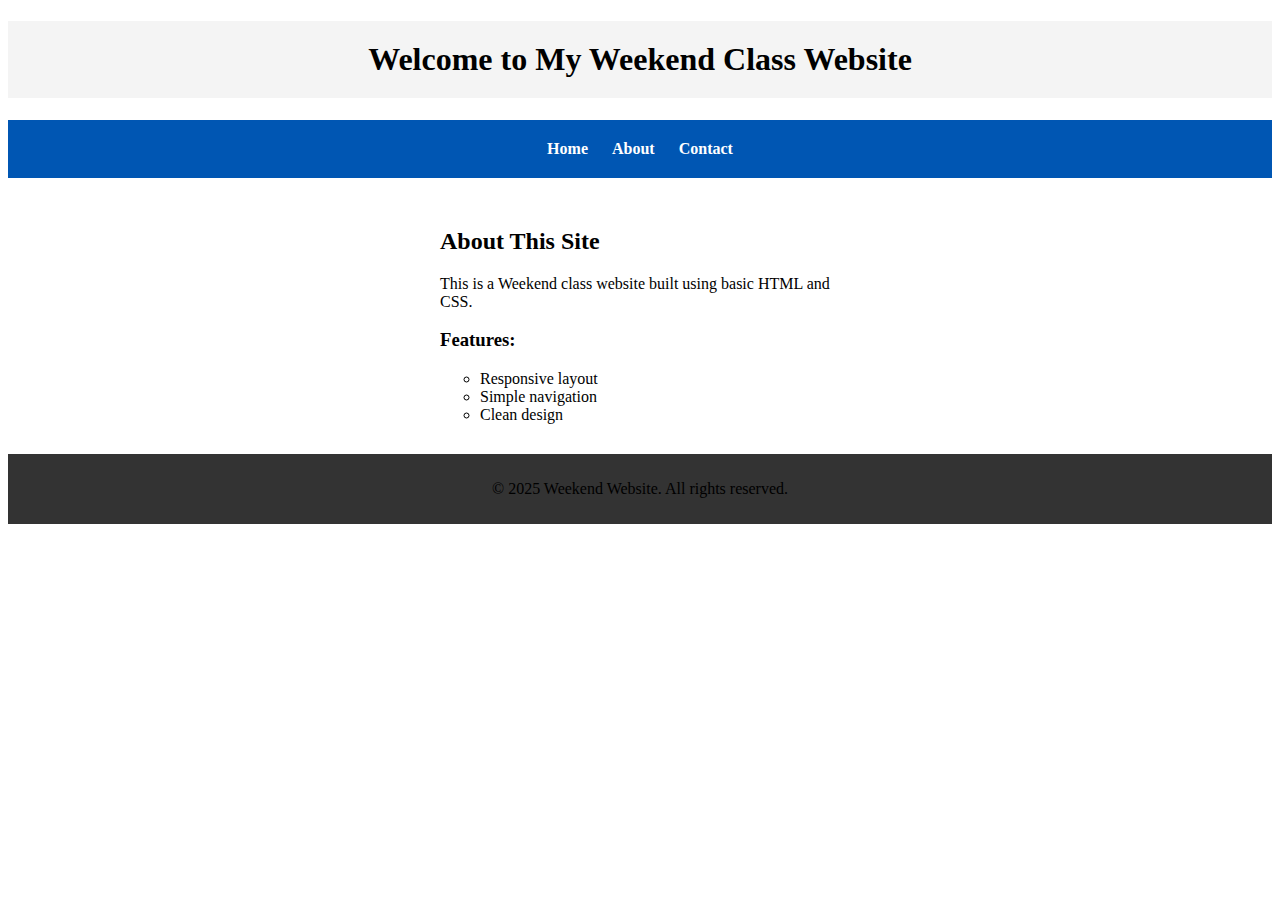
<file: index.html>
<!DOCTYPE html>
<html lang="en">
<head>
  <meta charset="UTF-8" />
  <meta name="viewport" content="width=device-width, initial-scale=1.0" />
  <title>Weekend Website</title>
  <!-- <style>
    body {
      margin: 0;
      font-family: Arial, sans-serif;
      background-color: #f4f4f4;
      color: #333;
    }


    
    header {
      background-color: #007BFF;
      color: white;
      padding: 20px 0;
      text-align: center;
    }

    nav {
      background-color: #0056b3;
      padding: 10px;
      text-align: center;
    }

    nav a {
      color: white;
      text-decoration: none;
      margin: 0 15px;
      font-weight: bold;
    }

    nav a:hover {
      text-decoration: underline;
    }

    .container {
      padding: 40px;
      max-width: 900px;
      margin: auto;
      background: white;
    }

    footer {
      background-color: #333;
      color: white;
      text-align: center;
      padding: 15px 0;
      position: fixed;
      bottom: 0;
      width: 100%;
    }

    @media (max-width: 600px) {
      .container {
        padding: 20px;
      }

      nav a {
        display: block;
        margin: 10px 0;
      }
    }
  </style> -->

  <style>
    .hikmah {
        color: #fff;
        text-decoration: none;
        margin: 20px 10px;
        font-weight: bold;
    }

    .container{
        /* text-align: center; */
        padding: 30px;
        font-weight: 400;
        margin: auto;
        width: 400px;
    }

    .container ul{
        list-style-type: circle;
        width: 400px;
        margin: auto;
        /* background-color: red; */
    }

    footer{
        background-color: #333;
        text-align: center;
        padding: 10px;
    }
  
  </style>

</head>

<body>

    

  <header>
    <h1 style="text-align: center; padding:20px 0px ; background-color: #f4f4f4 ">Welcome to My Weekend Class Website</h1>
  </header>

  <nav  style="text-align: center; padding:20px; background-color: #0056b3; color: white;" >
    <a class="hikmah" href="#">Home</a>
    <a class="hikmah" href="./about.html">About</a>
    <a class="hikmah" href="#">Contact</a>
  </nav>

  <div class="container">
    <h2>About This Site</h2>
    <p>This is a Weekend class website built using basic HTML and CSS.</p>

    <h3>Features:</h3>
    <ul>
      <li>Responsive layout</li>
      <li>Simple navigation</li>
      <li>Clean design</li>
    </ul>
  </div>

  <footer>
    <p>&copy; 2025 Weekend Website. All rights reserved.</p>
   
  </footer>

</body>
</html>
</file>
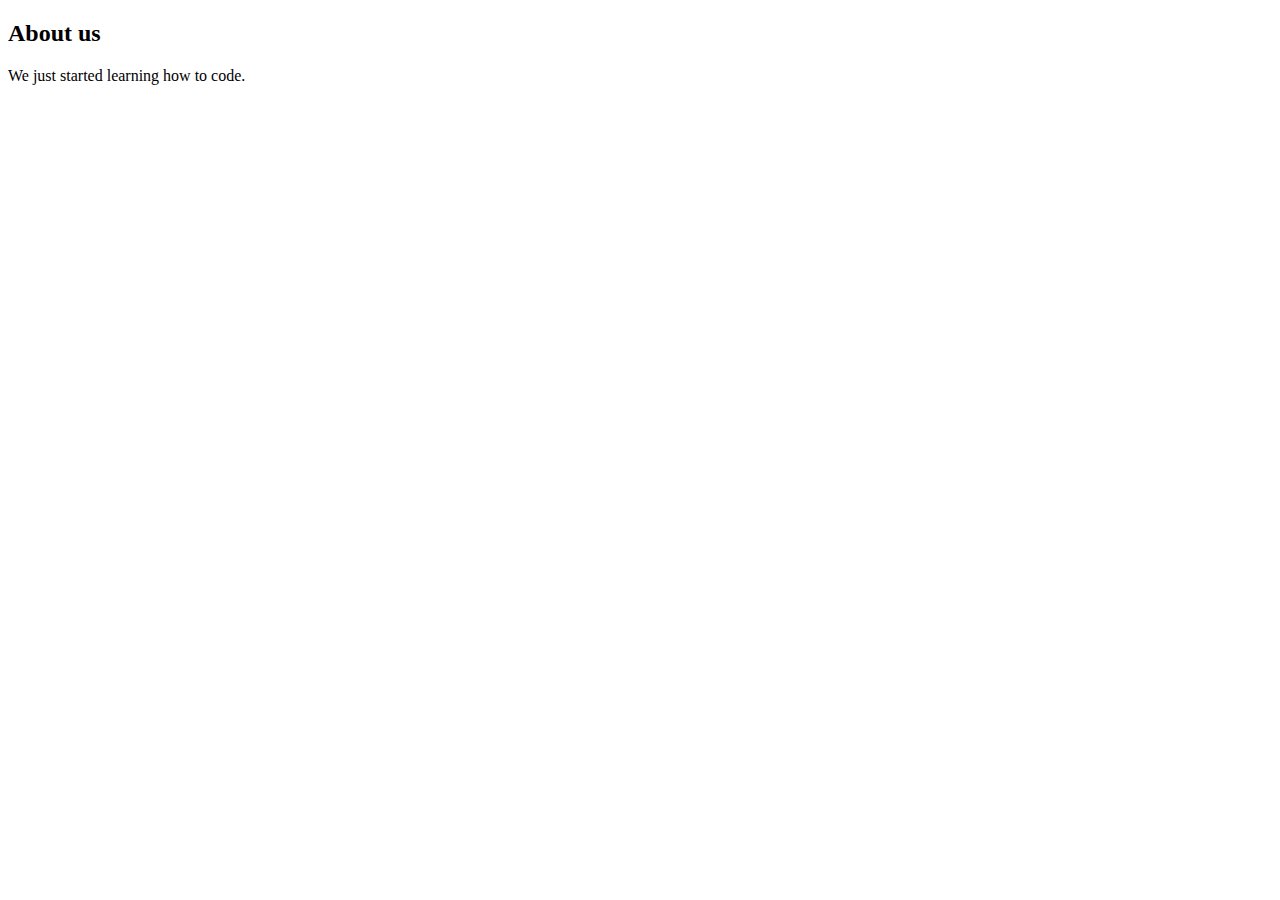
<file: about.html>
<!DOCTYPE html>
<html lang="en">
<head>
  <meta charset="UTF-8">
  <meta name="viewport" content="width=device-width, initial-scale=1.0">
  <title>Document</title>
</head>
<body>



  <h2>About us</h2>
<p>We just started learning how to code.</p>  
</body>
</html>
</file>
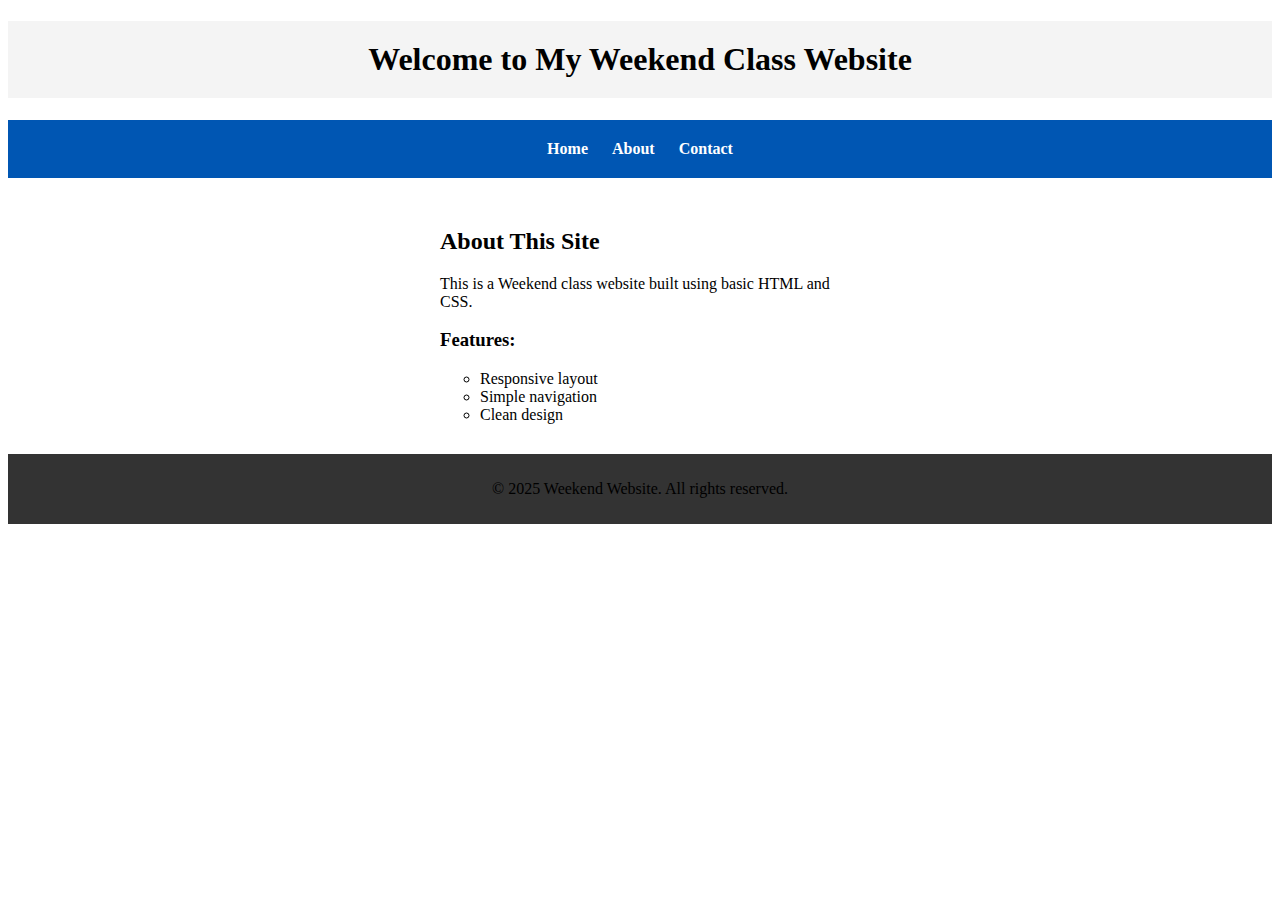
<file: firstclass.html>
<!DOCTYPE html>
<html lang="en">
<head>
  <meta charset="UTF-8" />
  <meta name="viewport" content="width=device-width, initial-scale=1.0" />
  <title>Weekend Website</title>
  <!-- <style>
    body {
      margin: 0;
      font-family: Arial, sans-serif;
      background-color: #f4f4f4;
      color: #333;
    }


    
    header {
      background-color: #007BFF;
      color: white;
      padding: 20px 0;
      text-align: center;
    }

    nav {
      background-color: #0056b3;
      padding: 10px;
      text-align: center;
    }

    nav a {
      color: white;
      text-decoration: none;
      margin: 0 15px;
      font-weight: bold;
    }

    nav a:hover {
      text-decoration: underline;
    }

    .container {
      padding: 40px;
      max-width: 900px;
      margin: auto;
      background: white;
    }

    footer {
      background-color: #333;
      color: white;
      text-align: center;
      padding: 15px 0;
      position: fixed;
      bottom: 0;
      width: 100%;
    }

    @media (max-width: 600px) {
      .container {
        padding: 20px;
      }

      nav a {
        display: block;
        margin: 10px 0;
      }
    }
  </style> -->

  <style>
    .hikmah {
        color: #fff;
        text-decoration: none;
        margin: 20px 10px;
        font-weight: bold;
    }

    .container{
        /* text-align: center; */
        padding: 30px;
        font-weight: 400;
        margin: auto;
        width: 400px;
    }

    .container ul{
        list-style-type: circle;
        width: 400px;
        margin: auto;
        /* background-color: red; */
    }

    footer{
        background-color: #333;
        text-align: center;
        padding: 10px;
    }
  
  </style>

</head>
<body>

    

  <header>
    <h1 style="text-align: center; padding:20px 0px ; background-color: #f4f4f4 ">Welcome to My Weekend Class Website</h1>
  </header>

  <nav  style="text-align: center; padding:20px; background-color: #0056b3; color: white;" >
    <a class="hikmah" href="#">Home</a>
    <a class="hikmah" href="#">About</a>
    <a class="hikmah" href="#">Contact</a>
  </nav>

  <div class="container">
    <h2>About This Site</h2>
    <p>This is a Weekend class website built using basic HTML and CSS.</p>

    <h3>Features:</h3>
    <ul>
      <li>Responsive layout</li>
      <li>Simple navigation</li>
      <li>Clean design</li>
    </ul>
  </div>

  <footer>
    <p>&copy; 2025 Weekend Website. All rights reserved.</p>
   
  </footer>

</body>
</html>
</file>
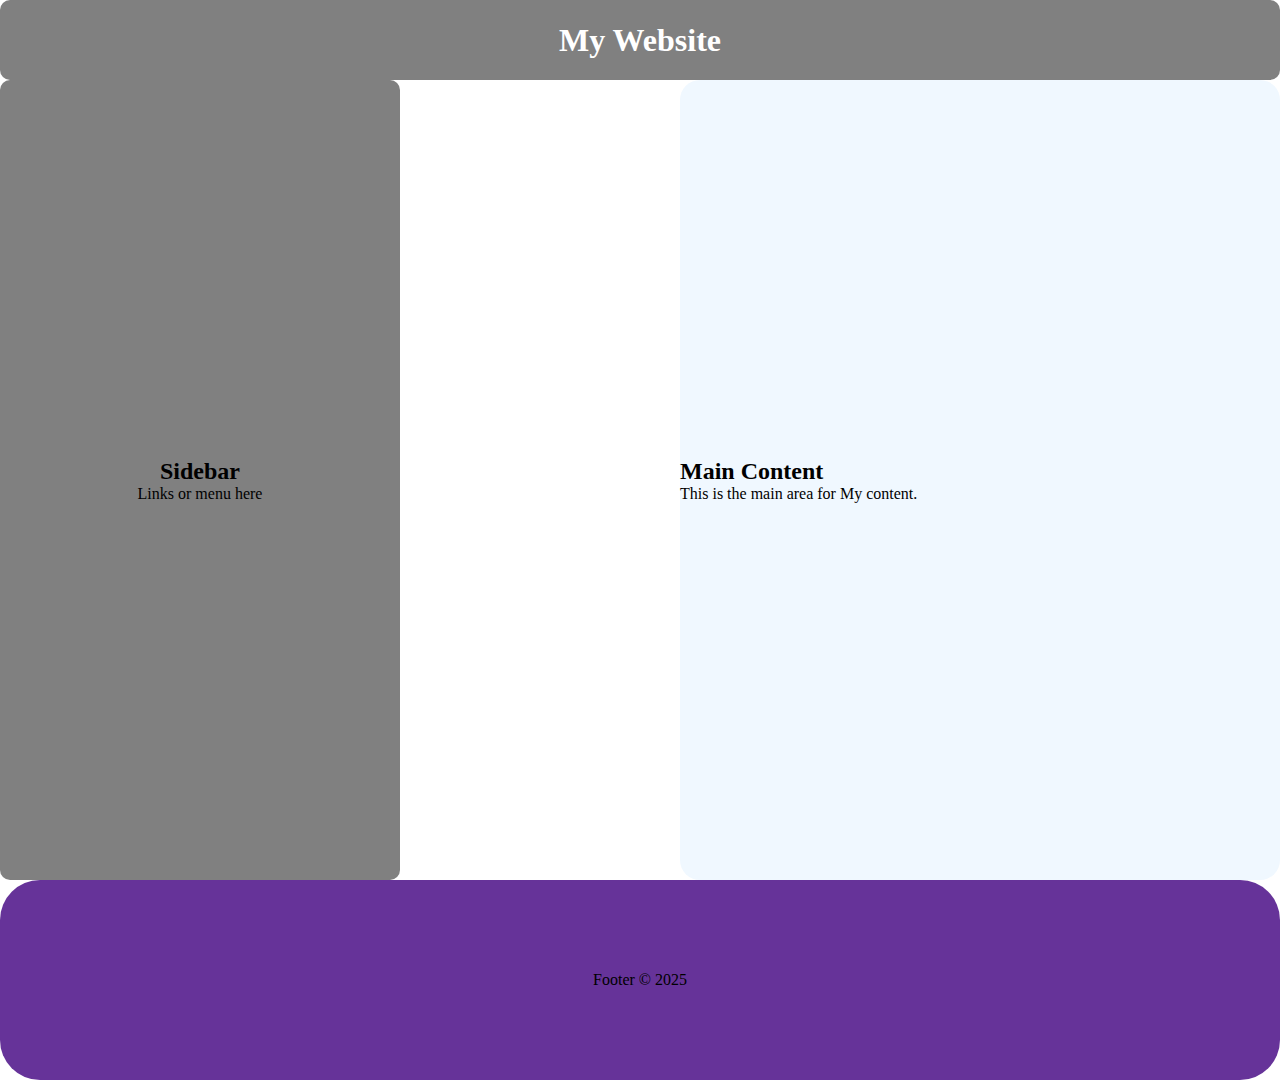
<file: flex.html>
<!DOCTYPE html>
<html lang="en">
<head>
  <meta charset="UTF-8">
  <meta name="viewport" content="width=device-width, initial-scale=1.0">
  <title>Simple Flexbox Layout</title>
    <link rel="stylesheet" href="./flex.css"/>


  <!-- <style>
    * {
      box-sizing: border-box;
      margin: 0;
      padding: 0;
    }

    body {
      font-family: Arial, sans-serif;
    }

    header, footer {
      background-color: #333;
      color: white;
      text-align: center;
      padding: 1rem;
    }

    .container {
      display: flex;
      flex-direction: row;
      min-height: 80vh;
    }

    .sidebar {
      background-color: #f4f4f4;
      padding: 1rem;
      width: 25%;
    }

    .main {
      background-color: #fff;
      padding: 1rem;
      flex: 1;
    }

    footer {
      background-color: #333;
      color: white;
      text-align: center;
      padding: 1rem;
    }

    @media (max-width: 768px) {
      .container {
        flex-direction: column;
      }

      .sidebar {
        width: 100%;
      }
    }
  </style> -->
</head>
<body>

  <header>
    <h1>My Website</h1>
  </header>

  <div class="container">
    <aside class="sidebar">
      <h2>Sidebar</h2>
      <p>Links or menu here</p>
    </aside>
   

    <main class="main">
      <h2>Main Content</h2>
      <p>This is the main area for My content.</p>
    </main>
  </div>

  <footer>
    <p>Footer © 2025</p>
  </footer>

</body>
</html>
</file>
<file: flex.css>
*{
    padding: 0px;
    margin: 0px;
}

body{
    overflow-y: hidden;
}


header{
    background-color: grey;
    height: 80px;
    border-radius: 10px;
    /* text-align: center; */
    color: #fff;
    display: flex;
    align-items: center;
    justify-content: center;
}


.container{
    /* border: 10px dotted red; */
    display: flex;
    justify-content:space-between;
}


.sidebar{
    height: 800px;
    width: 400px;
    border-radius: 10px;
    background-color: grey;
    text-align: center;
    display: flex;
    flex-direction: column;
    /* align-items: center; */
    justify-content: center;
}


.main{
    background-color: aliceblue;
    width: 600px;
    border-radius: 20px;
    display: flex;
    flex-direction: column;
    justify-content: center;
    /* align-items: center; */
}



footer{
    background-color: rebeccapurple;
    height: 200px;
    border-radius: 40px;
    /* text-align: center; */
    display: flex;
    align-items: center;
    justify-content: center;
}





header => navigations
herosection => img and a text
Under the hero => About us 
Contact 
Footer
</file>
